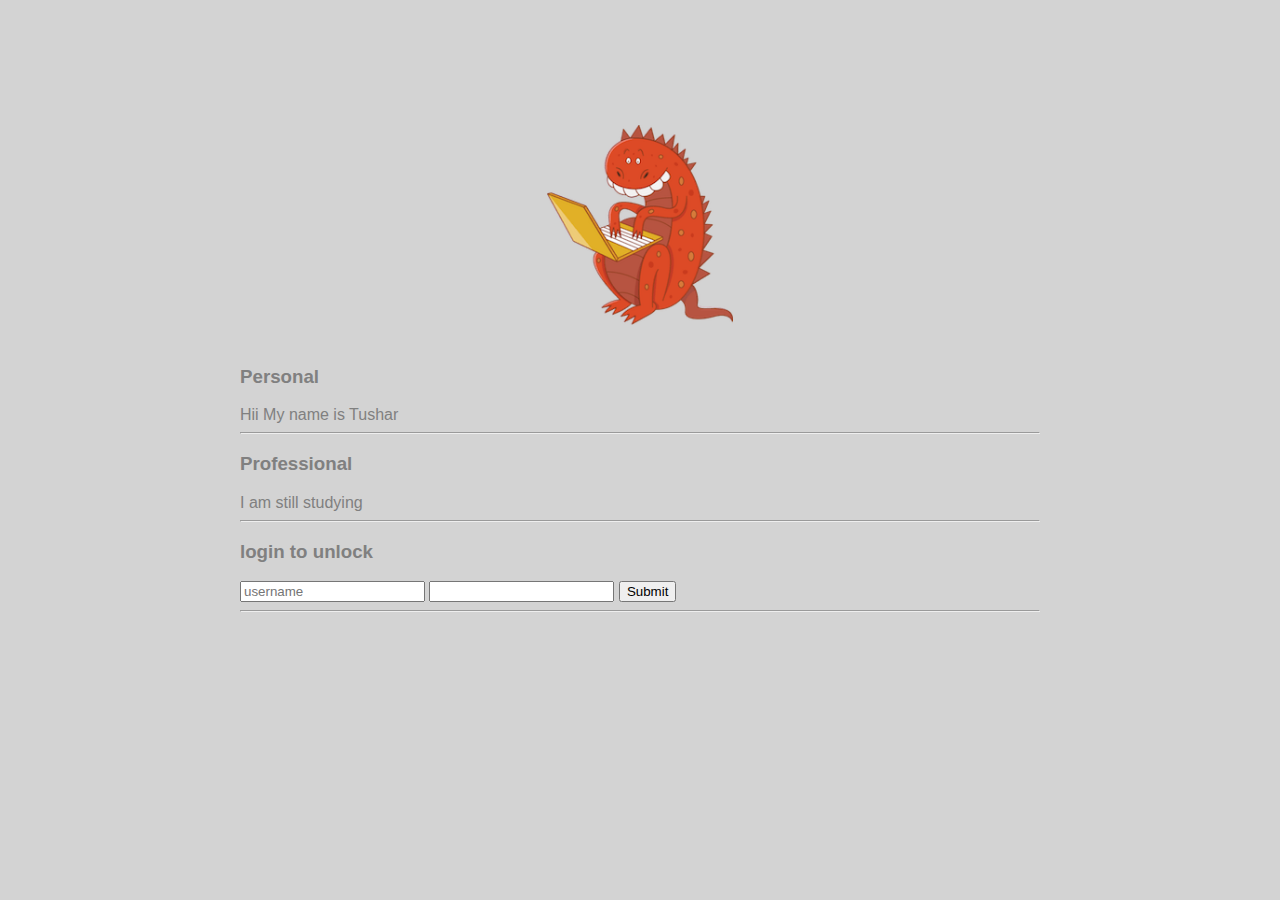
<file: ui/index.html>
<!doctype html>
<html>
    <head>
        <link href="/ui/style.css" rel="stylesheet" />
    </head>
    <body>
        <div class ="container">
            <div class="center">
                <img src="/ui/madi.png" class="img-medium"/>
            </div>
            <br>
            <h3>Personal</h3>
            <div>
                Hii My name is Tushar
            </div>
            <hr/>
            <h3>Professional</h3>
            <div>
                I am still studying
            </div>
            <hr/>
            <h3>login to unlock</h3>
            <div>
                <input type="text" id="username" placeholder="username" />
                <input type="password" id="password"/>
                <input type="submit" id="submit_btn"/>
            </div>
            <hr/>
            <div class="footer">
               
            </div>
        </div>
            <script type="text/javascript" src="/ui/main.js">
            </script>
        
    </body>
</html>
</file>
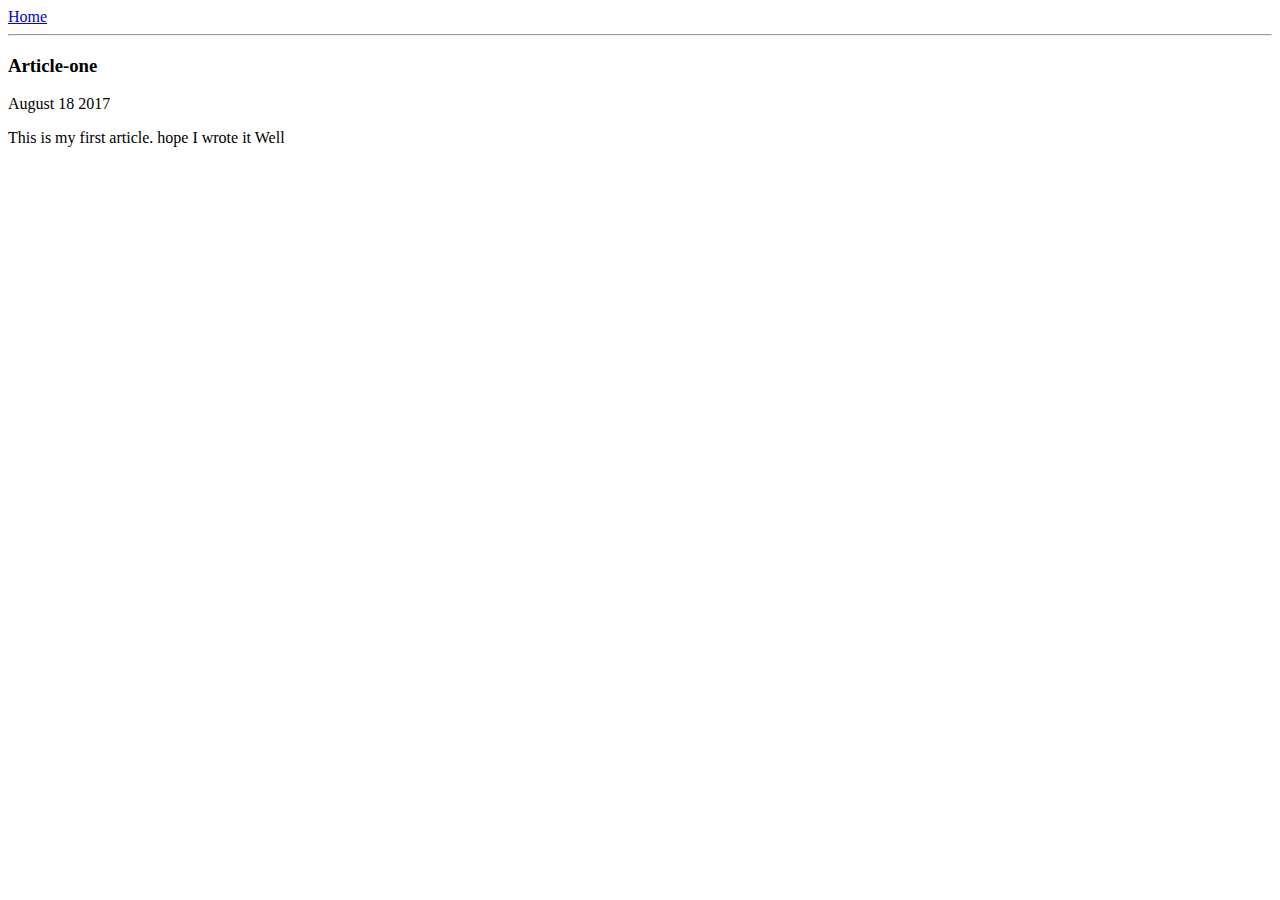
<file: article1.html>
<html>
    <head>
    <title>
        Article-one  |Tushar Ubale
    </title> 
    <meta name="viewport" content="width=device-width, intial-scale=1"/>
    </head>
    <body>
        <div>
          <a href='/'>Home</a>
        </div>
        <hr/>
        <h3>
            Article-one
        </h3>
        <div>
            August 18 2017
        </div>
        <div>
            <p>
                This is my first article. hope I wrote it Well
            </p>
        </div>    
    </body>
</html>
</file>
<file: ui/style.css>
body {
    font-family: sans-serif;
    background-color: lightgrey;
    margin-top: 75px;
}

.center {
    text-align: center;
}

.text-big {
    font-size: 300%;
}

.bold {
    font-weight: bold;
}

.img-medium {
    height: 200px;
}

.container{
max-width: 800px;
margin: 0 auto;
color: grey;
font-family: sans-serif;
padding: 50px;
padding-left: 20px;
padding-right: 20px;
    }
</file>
